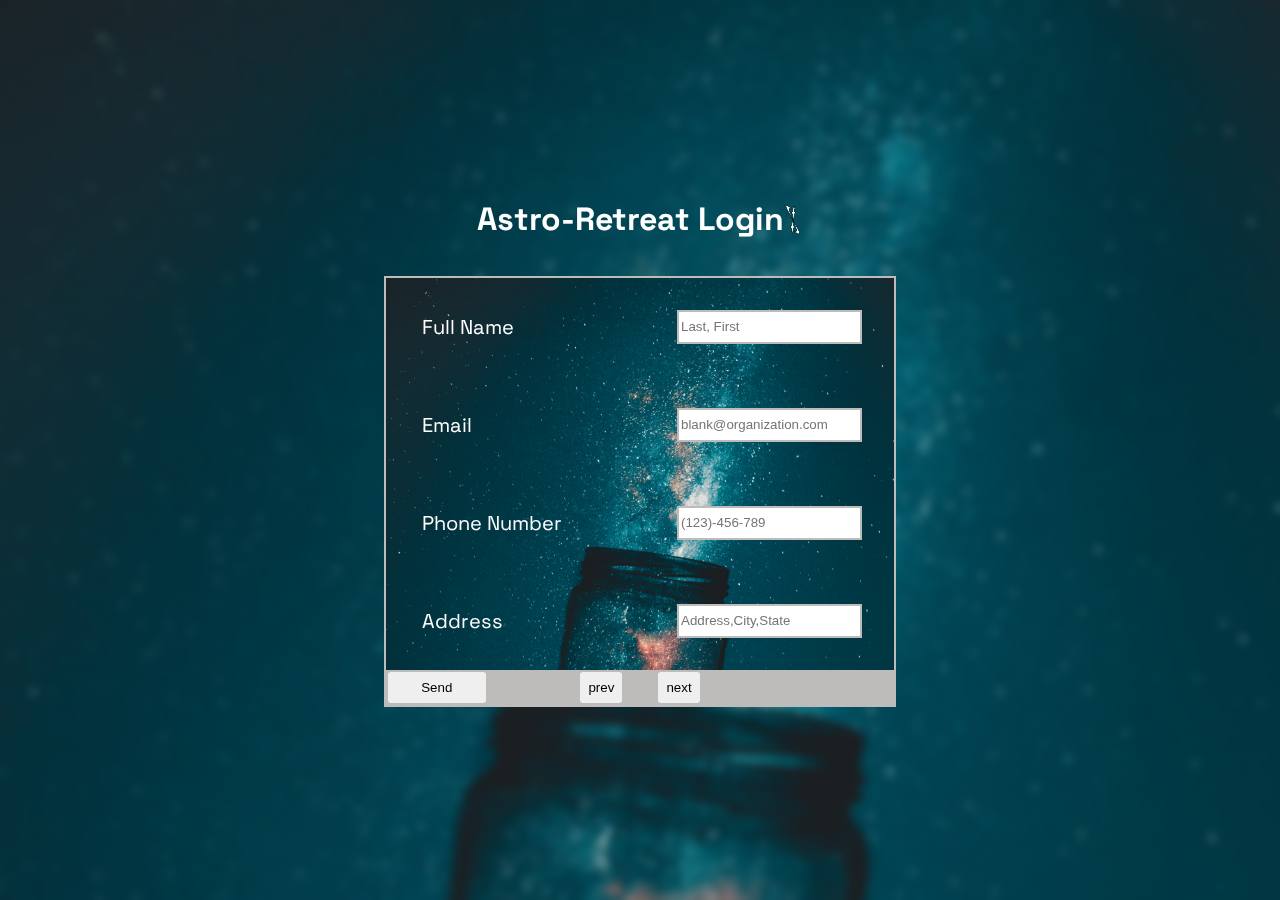
<file: forms.html>
<!DOCTYPE html>
<html lang="en">

<head>
    <meta charset="UTF-8">
    <meta http-equiv="X-UA-Compatible" content="IE=edge">
    <meta name="viewport" content="width=device-width, initial-scale=1.0">
    <link rel="shortcut icon" href="/photos/star-resized.png" type="image/x-icon">
    <title>Ticket Submission | Astro Retreat</title>
    <link rel="stylesheet" href="forms.css">
</head>

<body>

    <div id="check_background">

        <div id="xbutton">
            <div id="line1"></div>
            <div id="line2"></div>
        </div>
        <h1>Ticket Submitted!</h1>
        <img id="check" src="photos/complete_circle.png" alt="Circle">
    </div>

    <h1>Astro-Retreat Login <img src="/photos/starlogo.png" alt="astroretreat logo"></h1>

    <form id="myform" method="POST" enctype="text/plain">
        <div id="container_one">
            <div class="personal">
                <span>Full Name</span>
                <input class="inputs" type="text" name="name" placeholder="Last, First" required>
            </div>

            <div class="personal">
                <span>Email</span>
                <input class="inputs" type="text" name="email" placeholder="blank@organization.com" required>
            </div>

            <div class="personal">
                <span>Phone Number</span>
                <input class="inputs" type="text" name="email" placeholder="(123)-456-789" required>
            </div>

            <div class="personal">
                <span>Address</span>
                <input class="inputs" type="text" name="Enter Address" placeholder="Address,City,State" required>
            </div>
        </div>

        <div id="container_two">
            <div class="notvisible">
                <span>Credit Card</span>
                <input class="inputs" type="text" name="Credit Card" required>

            </div>

            <div class="notvisible">
                <span>CVV</span>
                <input class="inputs" type="text" name="CVV" placeholder="123"required>
            </div>
            <!--make it multi-paged-->
            <div class="notvisible">
                <span>Expiration date</span>
                <input class="inputs" type="text" name="Expiration" placeholder="01/02" required>

            </div>
        </div>

        <div id="bottom">
            <input id="submit"  type="submit" value="Send">
            <div id="travelbuttons">
                <input id="previous" type="button" value="prev">
                <input id="next" type="button" value="next">
            </div>

        </div>
        
        <script src="forms.js"></script>
    </form>

    <!--
        <form name="myForm" action="" method="GET">
  Enter something in the box: <br>
  <input type="text" name="inputbox" value="">
  <input type="button" name="button" value="Click" onClick="testResults(this.form)">
</form>

function testResults (form) {
    var inputValue = form.inputbox.value;
    alert ("You typed: " + inputValue);
    (form completed)
}
      -->

</body>

</html>
</file>
<file: forms.css>
@import url('https://fonts.googleapis.com/css2?family=Space+Grotesk&display=swap');

*{
    box-sizing: border-box;
}
body{
    display: flex;
    justify-content: center;
    flex-direction: column;
    
    width: 100%;
    height:100vh;
    margin:0 auto;
   

    background-image: url("/photos/pexels-rakicevic-nenad-1274260.jpg");
    background-repeat: no-repeat;
    background-size: cover;
    background-position-x: 50%;
    color: white;
    background-color: black;

    backdrop-filter: blur(5px);

    font-family: 'Space Grotesk', sans-serif;
}

h1{
    display: flex;
    justify-content: center;
    align-self: center;
    
}

h1>img{
    width:5%;
}
form{
    margin:1rem;
    
    height:fit-content;
align-self: center;
    width:40%;
    
    background-image: url("/photos/pexels-rakicevic-nenad-1274260.jpg");
    background-repeat: no-repeat;
    background-size:cover;
    background-position-x:center;

    display:flex;
    flex-direction: column;
    border: 2px solid rgb(190, 187, 187);
  

}

#container_two{
    
    /*top:5.1rem;*/
    position:absolute;
    align-self: center;
    
    
    margin: 0 auto;
    
   
 
    visibility: hidden;
   width:40%;

}

.notvisible>*{
    display: flex;
    flex-direction: row;
    justify-content:space-between;
}
.personal,.notvisible{
    
    /*border: 2px solid rgb(190, 187, 187);*/
    padding: 2rem;
    display: flex;
    flex-direction: row;
    justify-content: space-between;
    width: 100%; 
    
}


iframe{

    width:100%;
    height:100%;

}

input{
    color:black;
}


@media screen and (max-width: 840px){
    form{
        margin: 0 auto;
        width:85%;
    }

    #container_two{
    
        /*top:5.1rem;*/
        position:absolute;
    align-self: center;
    
    
    margin: 0 auto;
    width: auto;
   
 
    visibility: hidden;
       
      
       
    
    }
   
}

#submit,#previous,#next{

    padding:.5rem;
    width: 5rem;
    border-radius: 5px;
}
#submit:hover,#previous:hover,#next:hover{
    background-color: rgba(0, 0, 0, 0.203);
    cursor: pointer;
}
#next{
    margin-left: 2rem;
}
#bottom{
    display: flex;
    flex-direction: row;
    justify-content: space-between;
    background-color: rgb(190, 187, 187);
   
    
}
#travelbuttons{
    display:flex;
    justify-content: center;
    align-content: center;
    width:80%;
    margin-right: 40%;
    
}



#bottom>*{
    width:20%;
}

span{
    font-size: 1.25rem;
    padding:.25rem;
}


input{
    border: 2px solid rgb(190, 187, 187);

}

#check_background{

   
    padding:0;
    margin:0 auto;
    width:100%;
    height:100vh;
    align-items: center;
    align-self: center;
    display: flex;
    justify-content: center;

    flex-direction: column;
    position: absolute;
    background-color: rgba(43, 40, 40, 0.308);
    z-index:2;
    pointer-events:none;
    opacity:0;
   
}

#check{
  
    width: 12rem;
    height:12rem;
   
   

   
}

#xbutton{
    position: absolute;
    right:15%;
    top: 10%;
    padding:.5rem;

    
}
#xbutton:hover{
    
    cursor: pointer;
}


#line1, #line2{
    height: .2rem;
    width:1.5rem;
    border-radius: 25px;
    background-color: rgb(196, 208, 225);
}

#line1{
    transform: rotate(45deg);
}
#line2{
    transform: rotate(-45deg);
}
</file>
